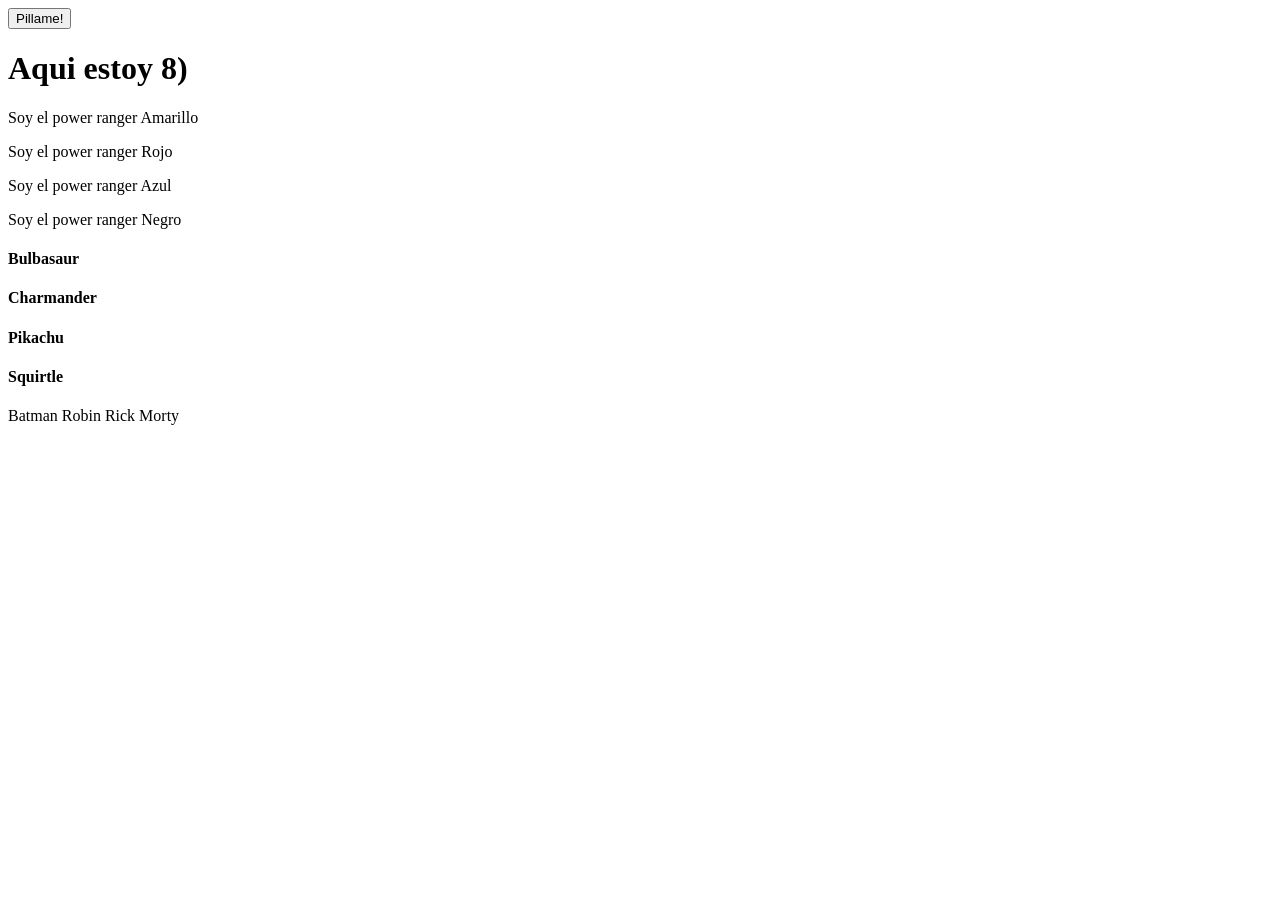
<file: ejercicios_DOM/ejercicio_1/index.html>
<!doctype html>
<html lang="es">
  <head>
    <meta charset="UTF-8" />
    <meta name="viewport" content="width=device-width, initial-scale=1.0" />
    <title>Ejercicio 1 - DOM</title>
    <script src="script.js" defer></script>
  </head>
  <body>
    <button class="showme">Pillame!</button>
    <h1 id="pillado">Aqui estoy 8)</h1>
    <p>Soy el power ranger Amarillo</p>
    <p>Soy el power ranger Rojo</p>
    <p>Soy el power ranger Azul</p>
    <p>Soy el power ranger Negro</p>
    <h4 class="pokemon">Bulbasaur</h4>
    <h4 class="pokemon">Charmander</h4>
    <h4 class="pokemon">Pikachu</h4>
    <h4 class="pokemon">Squirtle</h4>
    <span data-function="testMe">Batman</span>
    <span data-function="testMe">Robin</span>
    <span data-function="testMe">Rick</span>
    <span data-function="testMe">Morty</span>
  </body>
</html>
</file>
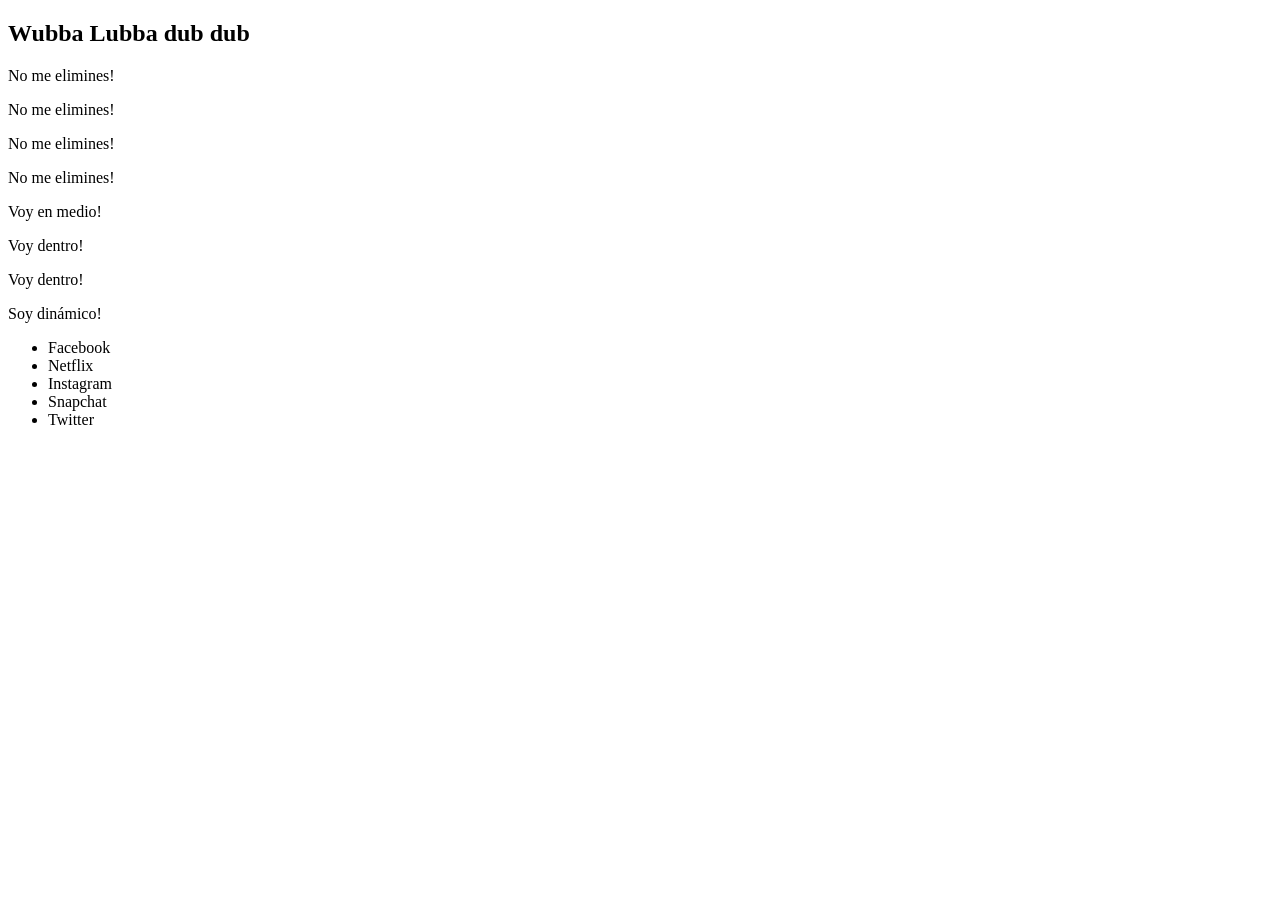
<file: ejercicios_DOM/ejercicio_2/index.html>
<!doctype html>
<html lang="es">
  <head>
    <meta charset="UTF-8" />
    <meta name="viewport" content="width=device-width, initial-scale=1.0" />
    <title>Ejercicio 2 - DOM</title>
    <script src="script.js" defer></script>
  </head>
  <body>
    <h2 class="fn-insert-here"></h2>
    <p class="fn-remove-me">Eliminame!</p>
    <p>No me elimines!</p>
    <p>No me elimines!</p>
    <p class="fn-remove-me">Eliminame!</p>
    <p>No me elimines!</p>
    <p class="fn-remove-me">Eliminame!</p>
    <p class="fn-remove-me">Eliminame!</p>
    <p>No me elimines!</p>
    <div></div>
    <div></div>
    <div class="fn-insert-here"></div>
    <div class="fn-insert-here"></div>
  </body>
</html>
</file>
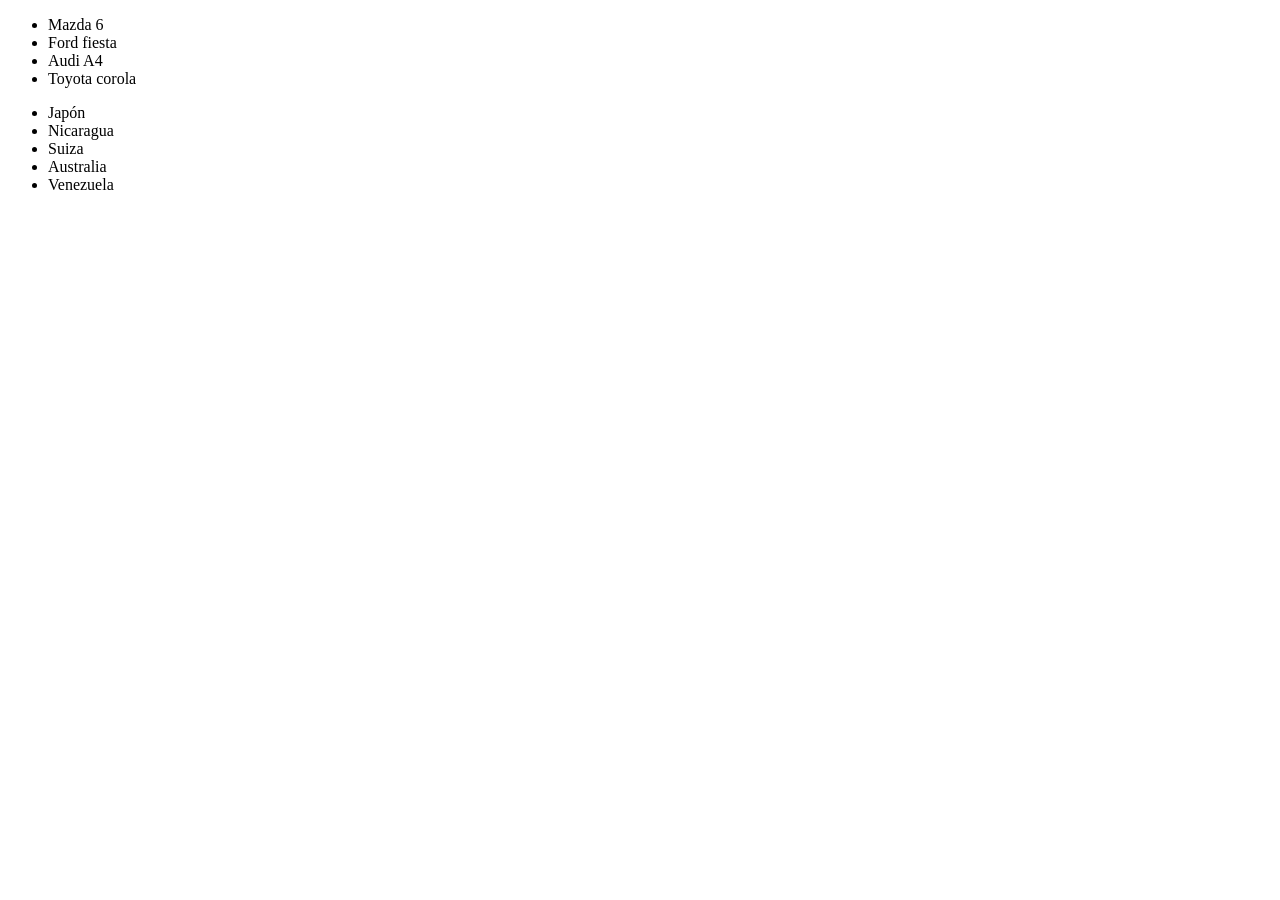
<file: ejercicios_DOM/ejercicio_3/index.html>
<!doctype html>
<html lang="es">
  <head>
    <meta charset="UTF-8" />
    <meta name="viewport" content="width=device-width, initial-scale=1.0" />
    <title>Ejercicio 3 - DOM</title>
    <script src="script.js" defer></script>
  </head>
  <body>
    <p class="fn-remove-me">Bye bye</p>
    <div data-function="printHere"></div>
  </body>
</html>
</file>
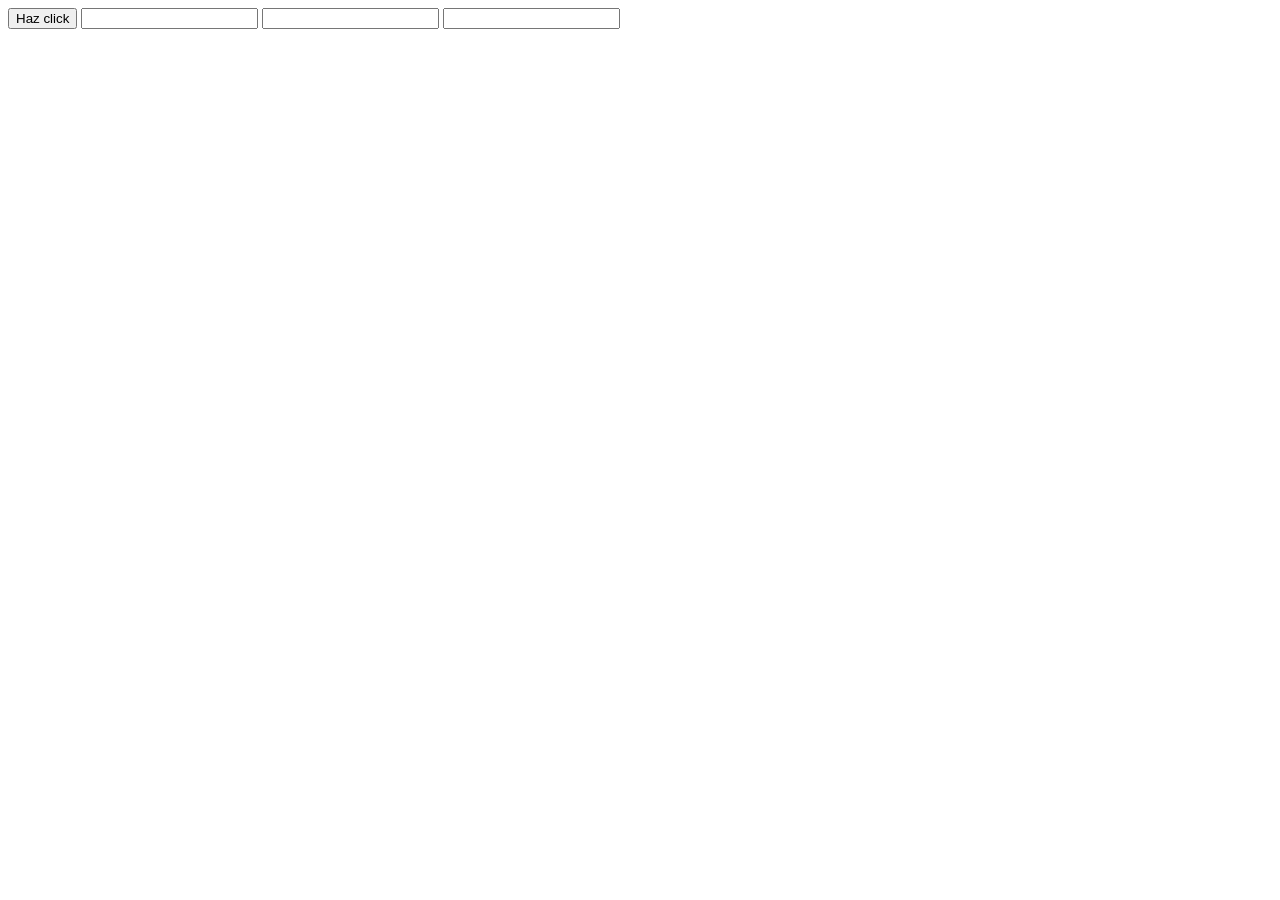
<file: ejercicios_DOM/ejercicio_4/index.html>
<!doctype html>
<html lang="es">
  <head>
    <meta charset="UTF-8" />
    <meta name="viewport" content="width=device-width, initial-scale=1.0" />
    <title>Ejercicio 4 - DOM</title>
    <script src="script.js" defer></script>
  </head>
  <body>
    <button id="btnToClick">Haz click</button>
    <input class="click" type="text" />
    <input class="focus" type="text" />
    <input class="value" type="text" />
  </body>
</html>
</file>
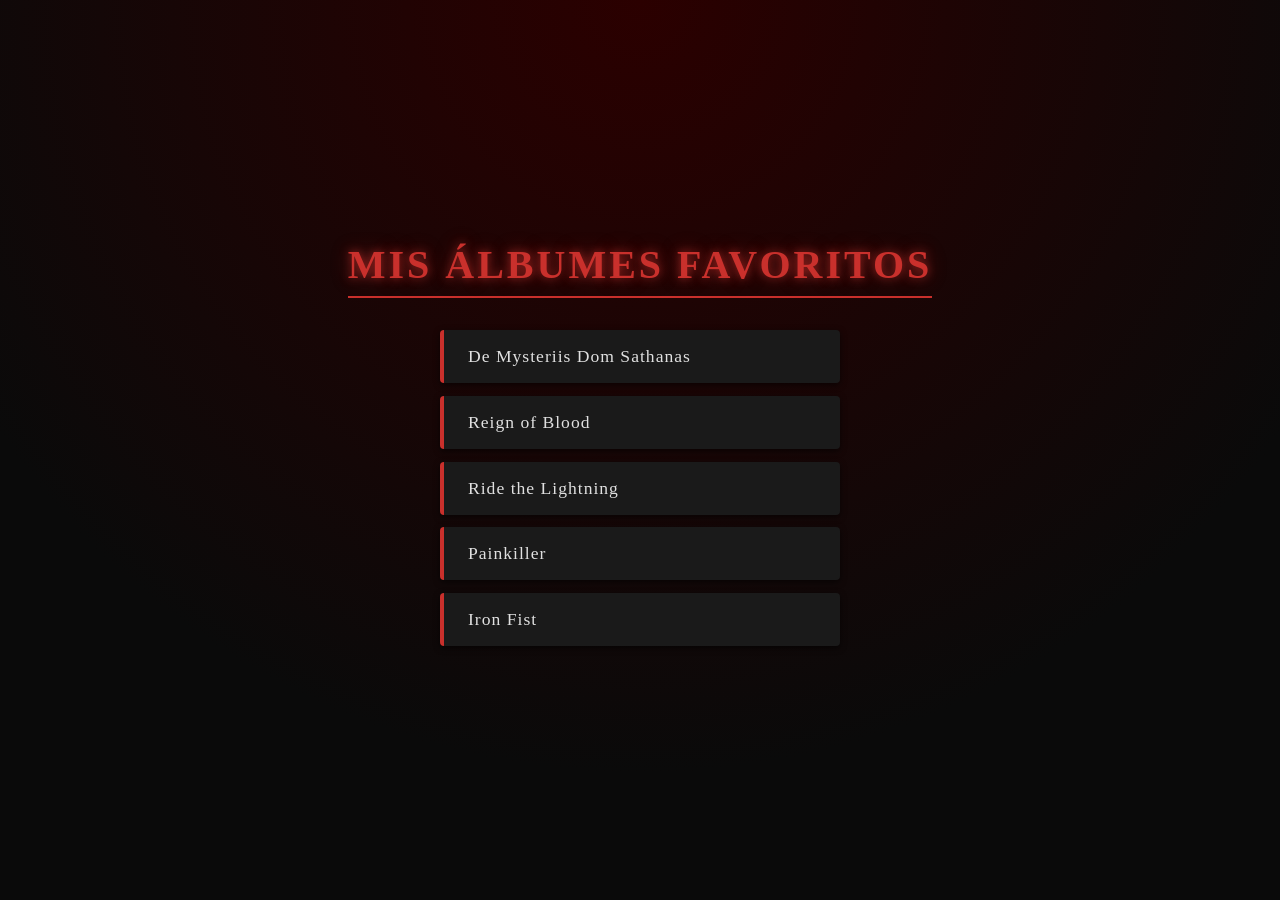
<file: ejercicios_DOM/ejercicio_5/index.html>
<!doctype html>
<html lang="es">
  <head>
    <meta charset="UTF-8" />
    <meta name="viewport" content="width=device-width, initial-scale=1.0" />
    <title>Ejercicio 5 - DOM</title>
    <link rel="stylesheet" href="styles.css" />
    <script src="script.js" defer></script>
  </head>
  <body>
    <h1>Mis álbumes favoritos</h1>
  </body>
</html>
</file>
<file: ejercicios_DOM/ejercicio_5/styles.css>
* {
  margin: 0;
  padding: 0;
  box-sizing: border-box;
}

body {
  min-height: 100vh;
  display: flex;
  flex-direction: column;
  align-items: center;
  justify-content: center;
  background: radial-gradient(circle at top, #2b0000 0%, #0a0a0a 70%);
  font-family: "Georgia", serif;
  color: #e0e0e0;
  padding: 2rem;
}

h1 {
  font-size: 2.5rem;
  letter-spacing: 3px;
  text-transform: uppercase;
  color: #c9302c;
  text-shadow:
    0 0 10px rgba(201, 48, 44, 0.7),
    0 0 20px rgba(201, 48, 44, 0.4);
  margin-bottom: 2rem;
  border-bottom: 2px solid #c9302c;
  padding-bottom: 0.5rem;
}

ul {
  list-style: none;
  width: 100%;
  max-width: 400px;
}

li {
  background: #1a1a1a;
  border-left: 4px solid #c9302c;
  padding: 1rem 1.5rem;
  margin-bottom: 0.8rem;
  font-size: 1.1rem;
  letter-spacing: 1px;
  border-radius: 4px;
  box-shadow: 0 2px 6px rgba(0, 0, 0, 0.6);
  transition:
    transform 0.2s ease,
    background 0.2s ease;
}

li:hover {
  background: #2a2a2a;
  transform: translateX(8px);
  color: #ffffff;
}
</file>
